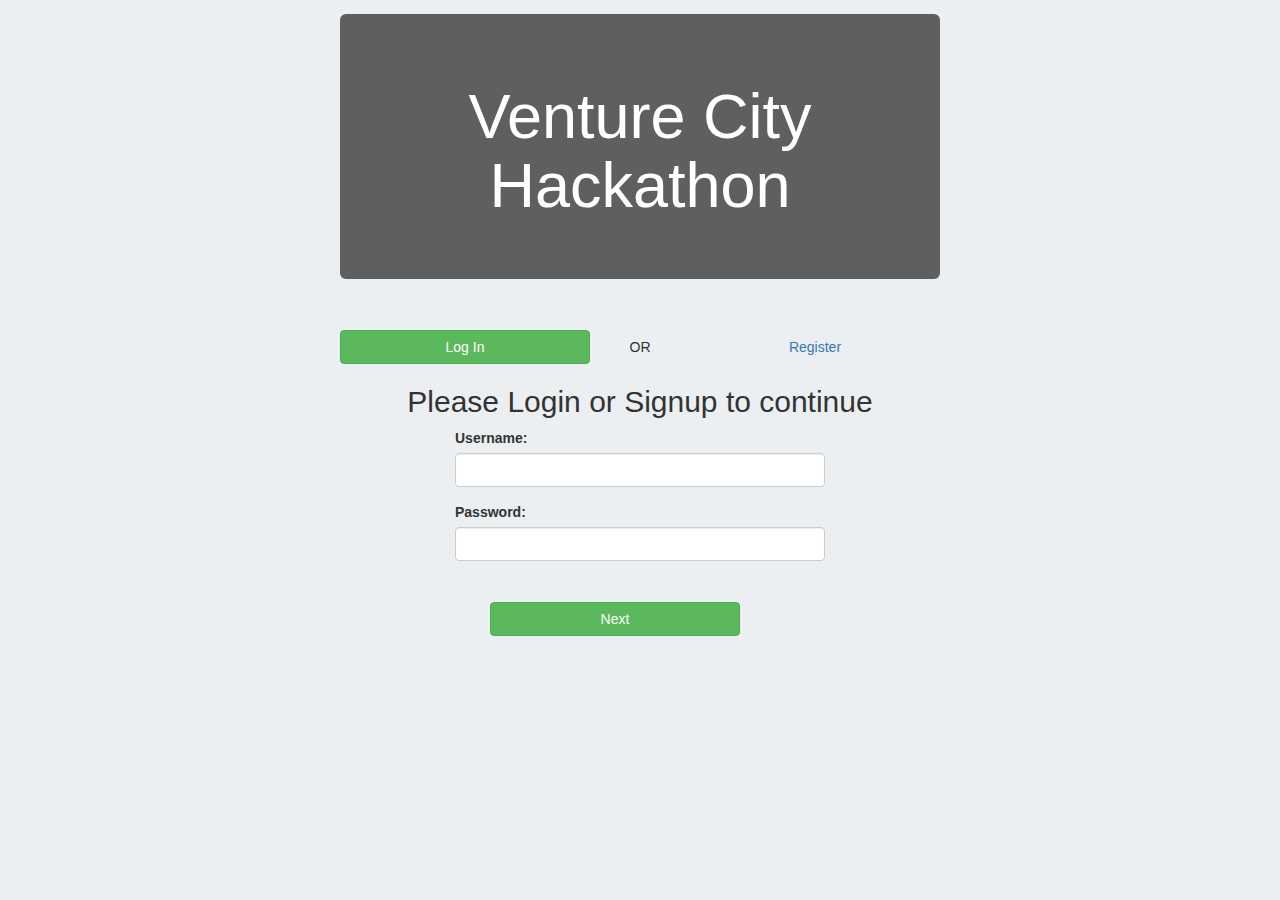
<file: index.html>
<!-- src/index.html -->

<!DOCTYPE html>
<html>
    <head>
        <meta charset="utf-8">
        <title>Venture City Hackathon</title>
        <script src="bower_components/webcomponentsjs/webcomponents-lite.min.js"></script>
        <link rel="import" href="bower_components/google-map/google-map.html">
        <link rel="import" href="bower_components/polymer/polymer.html">
        <link rel="import" href="map-wrapper.html">
        <script src="App.js"></script>
        <link rel="stylesheet" href="https://maxcdn.bootstrapcdn.com/bootstrap/3.3.7/css/bootstrap.min.css">
        <link rel="stylesheet" href="styles.css">

    <!-- <style>
      label, input, .signup-button, h1, .validation-error {
       font-family: sans-serif;
       font-size: 36px;
       width: 200px 
     }

      h1 { 
        font-size: 48px;
        width: auto;
        border-bottom: 1px solid #111;
        padding-bottom: 10px;
        text-align: center;
        width: 925px
      }

      </style> -->
    </head>
    
    <body>
    </body>
    
    <script>
        var app = Elm.App.fullscreen();
    </script>
</html>
</file>
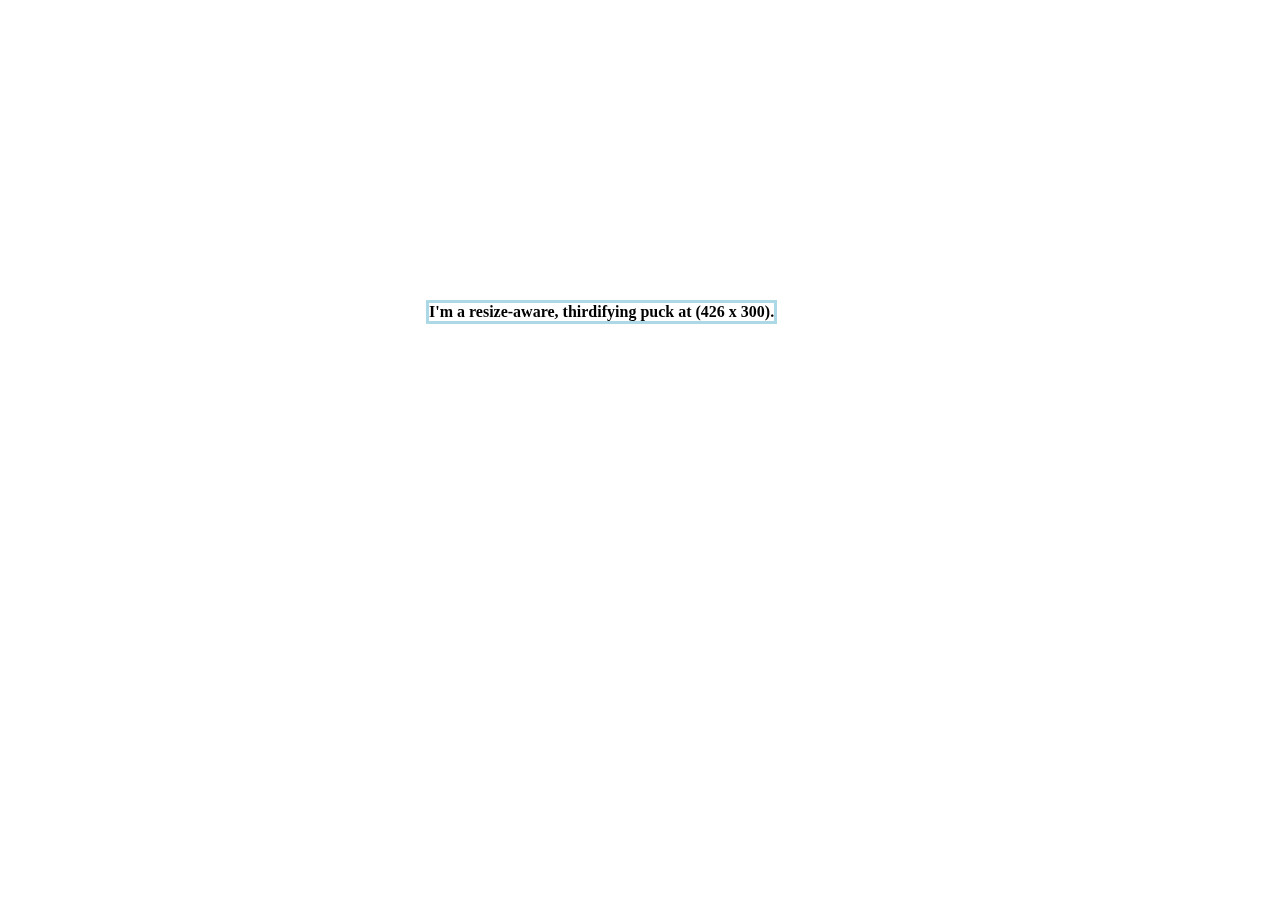
<file: bower_components/iron-resizable-behavior/demo/index.html>
<!doctype html>
<!--
@license
Copyright (c) 2015 The Polymer Project Authors. All rights reserved.
This code may only be used under the BSD style license found at http://polymer.github.io/LICENSE.txt
The complete set of authors may be found at http://polymer.github.io/AUTHORS.txt
The complete set of contributors may be found at http://polymer.github.io/CONTRIBUTORS.txt
Code distributed by Google as part of the polymer project is also
subject to an additional IP rights grant found at http://polymer.github.io/PATENTS.txt
-->

<html>
<head>

  <title>iron-resizable-behavior demo</title>

  <meta charset="utf-8">
  <meta name="viewport" content="width=device-width, initial-scale=1.0">

  <script src="../../webcomponentsjs/webcomponents-lite.js"></script>
  <link rel="import" href="src/x-app.html">

</head>
<body>

  <x-app></x-app>

</body>
</html>
</file>
<file: styles.css>
/* src/styles.css */

.container-mod {
    margin: 1em auto;
    max-width: 600px;
}
blockquote {
    margin: 1em 0;
}
.jumbotron-mod {
    margin: 2em auto;
    max-width: 400px;
}
.jumbotron h2 {
    margin-top: 0;
}
.jumbotron .help-block {
    font-size: 14px;
}

.jumbotronTransp {
 /*padding: 30px;*/
 margin-bottom: 30px;
 font-size: 21px;
 color: white;
 font-weight: 200;
 background-color: #5f5f5f;
}


.jumbotronTranspMod {
 /*padding: 30px;*/
 margin-bottom: 30px;
 font-size: 21px;
 color: white;
 font-weight: 200;
 background-color: #4db6ac;
}

table {
	max-width: 80%;
}
th, td{
	/*border-bottom: 1px solid #ddd;*/
	padding: 15px;
    text-align: left;
}
google-map {
	height: 400px;
	margin: 10px;
}

body{
background-color: #eceff1;
}


navbar navbar-nav li{
    background-color: #6f6f6f;
}

a:link{
    color: white;
}
</file>
